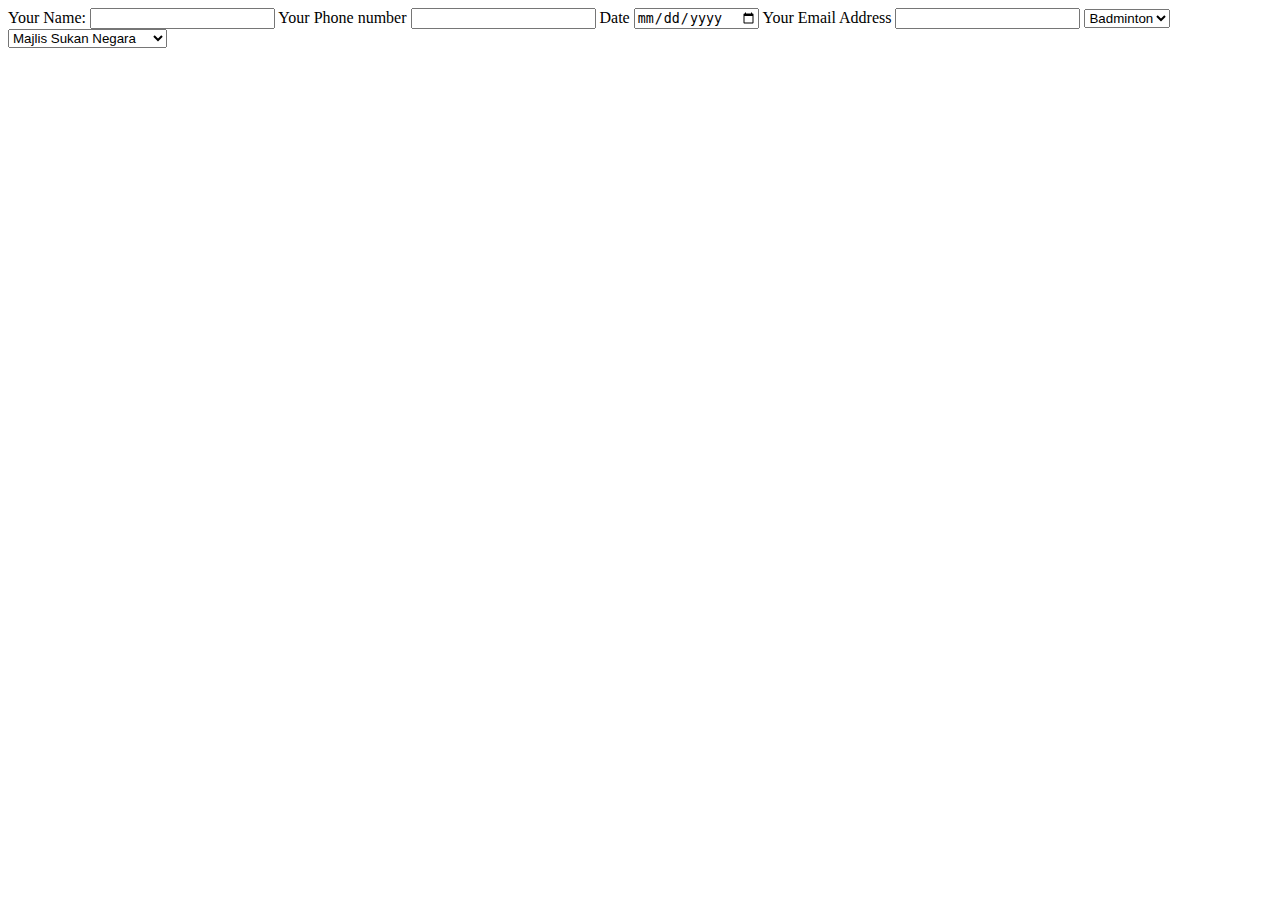
<file: SportsForm.html>
<DOCTYPE html!>
<html>
<head>
<body>

<form>
<div>
<label for ="name">Your Name:</label>
<input type ="text" id ="name" name="name" required>

<label for ="phone">Your Phone number</label>
<input type ="tel" id ="phone" name="phone" maxlength ="12">

<label for ="date">Date</label>
<input type="date" id="date" name="date" required>

<label for = "email">Your Email Address</label>
<input type ="text" id= "email" name ="email" required>

<select name ="sport">
<option value ="badminton">Badminton</option>
<option value ="futsal">Futsal</option>
</select>

<select name ="location">
<option value="msn">Majlis Sukan Negara</option>
<option value="slk">SLK Badminton Centre</option>
</select>

</form>
</div>
</body>
</head>
</html>
</file>
